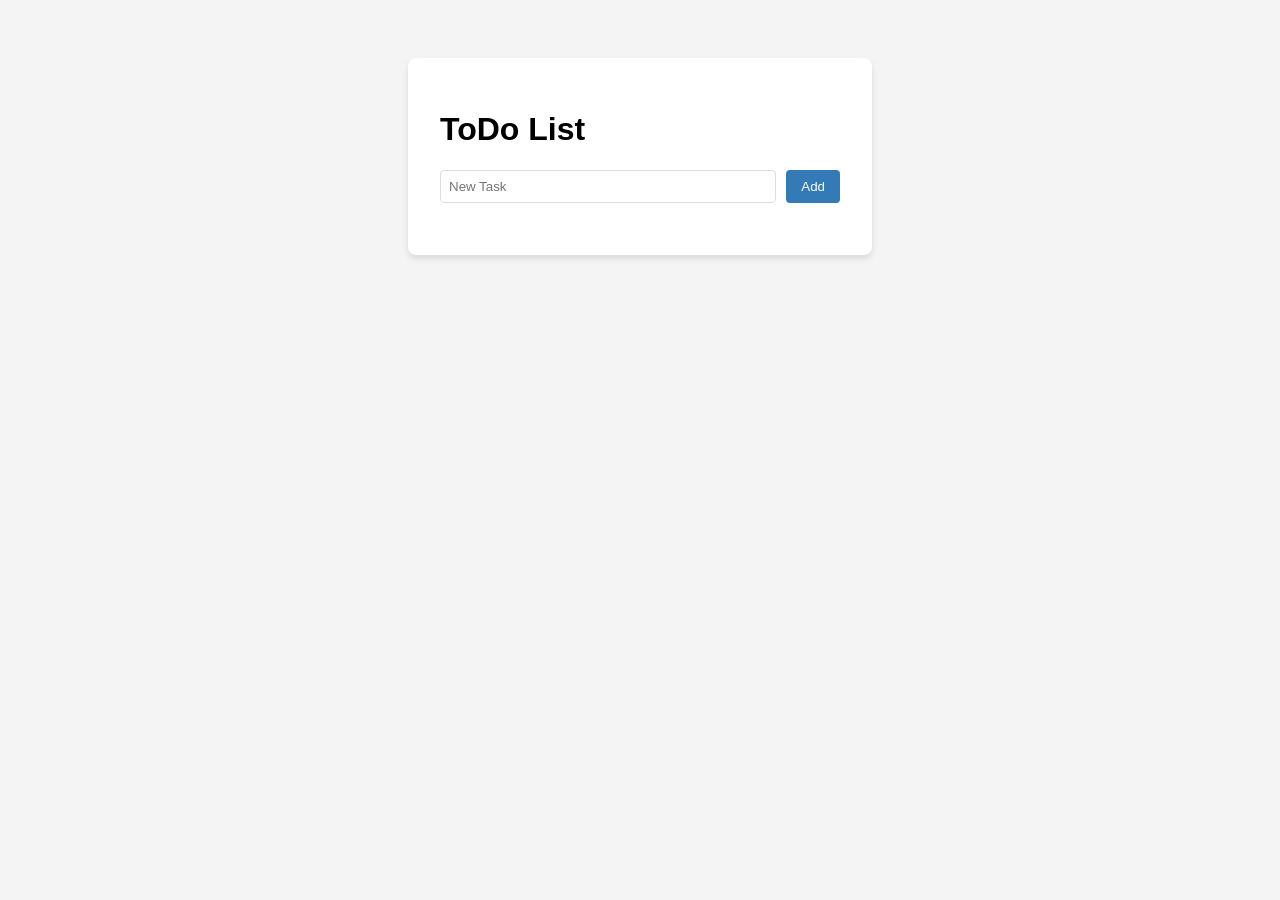
<file: lab3/task2/index.html>
<!DOCTYPE html>
<html lang="ru">
<head>
    <meta charset="UTF-8">
    <title>ToDo List Lab 3</title>
    <link rel="stylesheet" href="styles.css">
</head>
<body>
    <div class="container">
        <h1>ToDo List</h1>
        <div class="input-group">
            <input type="text" id="todo-input" placeholder="New Task">
            <button id="add-btn">Add</button>
        </div>
        <ul id="todo-list">
            </ul>
    </div>
    <script src="script.js"></script>
</body>
</html>
</file>
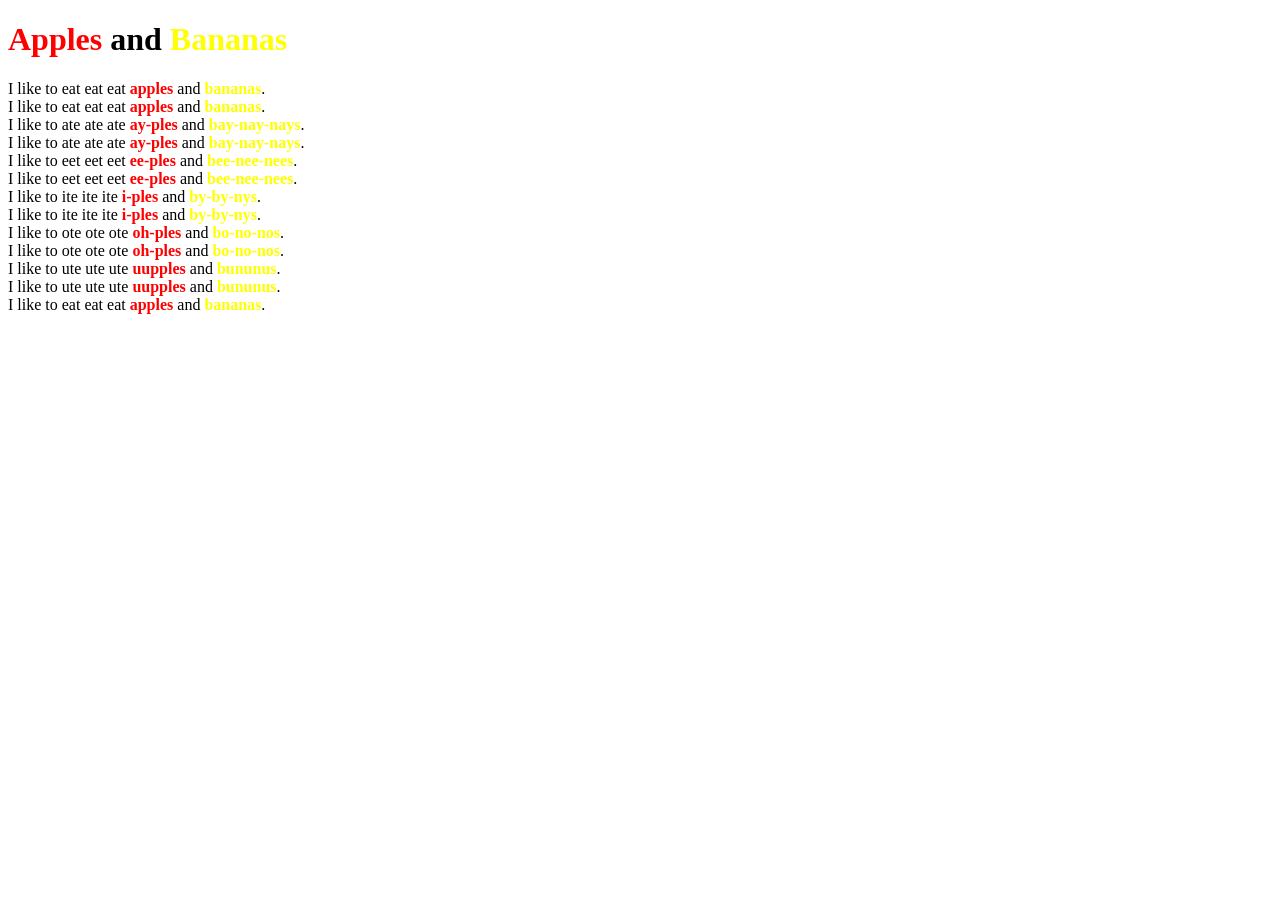
<file: Lab1/khanacademy/applesbananas.html>
<!DOCTYPE html>
<html>
    <head>
        <meta charset="utf-8">
        <title>Challenge: Apples and bananas classes</title>
        <style>
            .apples {
                color: red;
            }
            .bananas {
                color: yellow;
            }
        </style>
    </head>
    <body>

    <h1><strong class="apples">Apples</strong> and <strong class="bananas">Bananas</strong></h1>
    
    <p>
    I like to eat eat eat 
        <strong class="apples">apples</strong> and
        <strong class="bananas">bananas</strong>.<br>
    I like to eat eat eat 
        <strong class="apples">apples</strong> and
        <strong class="bananas">bananas</strong>.<br>
    I like to ate ate ate 
        <strong class="apples">ay-ples</strong> and
        <strong class="bananas">bay-nay-nays</strong>.<br>
    I like to ate ate ate 
        <strong class="apples">ay-ples</strong> and
        <strong class="bananas">bay-nay-nays</strong>.<br>
    I like to eet eet eet
        <strong class="apples">ee-ples</strong> and
        <strong class="bananas">bee-nee-nees</strong>.<br>
    I like to eet eet eet
        <strong class="apples">ee-ples</strong> and
        <strong class="bananas">bee-nee-nees</strong>.<br>
    I like to ite ite ite
        <strong class="apples">i-ples</strong> and
        <strong class="bananas">by-by-nys</strong>.<br>
    I like to ite ite ite
        <strong class="apples">i-ples</strong> and
        <strong class="bananas">by-by-nys</strong>.<br>
    I like to ote ote ote
        <strong class="apples">oh-ples</strong> and
        <strong class="bananas">bo-no-nos</strong>.<br>
    I like to ote ote ote
        <strong class="apples">oh-ples</strong> and
        <strong class="bananas">bo-no-nos</strong>.<br>
    I like to ute ute ute
        <strong class="apples">uupples</strong> and
        <strong class="bananas">bununus</strong>.<br>
    I like to ute ute ute
        <strong class="apples">uupples</strong> and
        <strong class="bananas">bununus</strong>.<br>
    I like to eat eat eat 
        <strong class="apples">apples</strong> and
        <strong class="bananas">bananas</strong>.<br>
</p>

    </body>
</html>
</file>
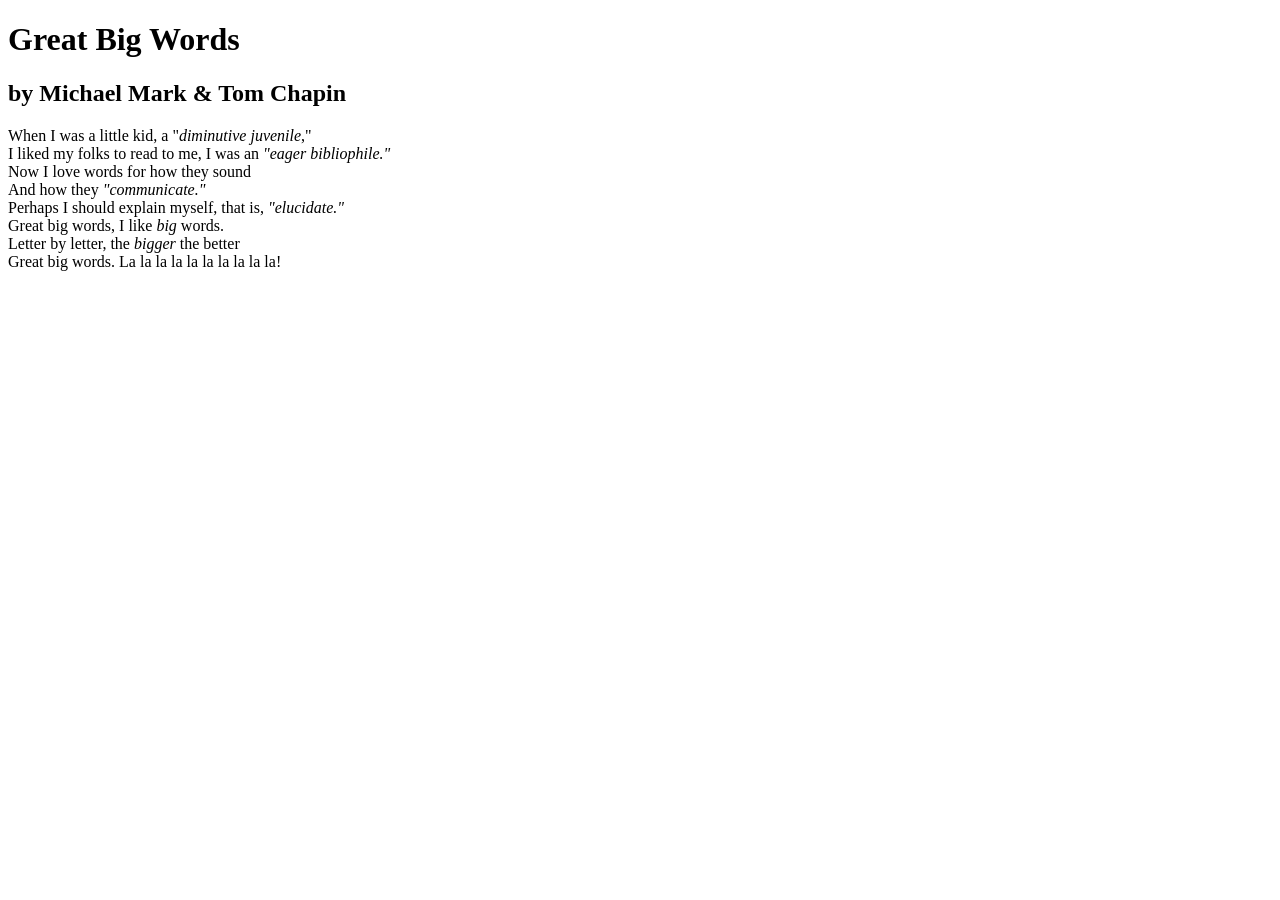
<file: Lab1/khanacademy/bigfontsizes.html>
<!DOCTYPE html>
<html>
    <head>
        <meta charset="utf-8">
        <title>Challenge: Great big font sizes</title>
        <style>
            .big {
                font-size:50;
            }
            
            .bigger { 
                font-size: 100;
            }
        </style>
    </head>
    <body>

<h1>Great Big Words</h1>
<h2>by Michael Mark & Tom Chapin</h2>

<p>When I was a little kid,
a "<em class="big">diminutive juvenile</em>," <br>
I liked my folks to read to me,
I was an <em class="big">"eager bibliophile."</em> <br>
Now I love words for how they sound <br>
And how they <em class="big">"communicate."</em> <br>
Perhaps I should explain myself,
that is, <em class="big">"elucidate."</em> <br>
Great big words, I like <em class="big">big</em> words. <br>
Letter by letter, the <em class="bigger">bigger</em> the better <br>
Great big words. La la la la la la la la la la!</p>

    </body>
</html>
</file>
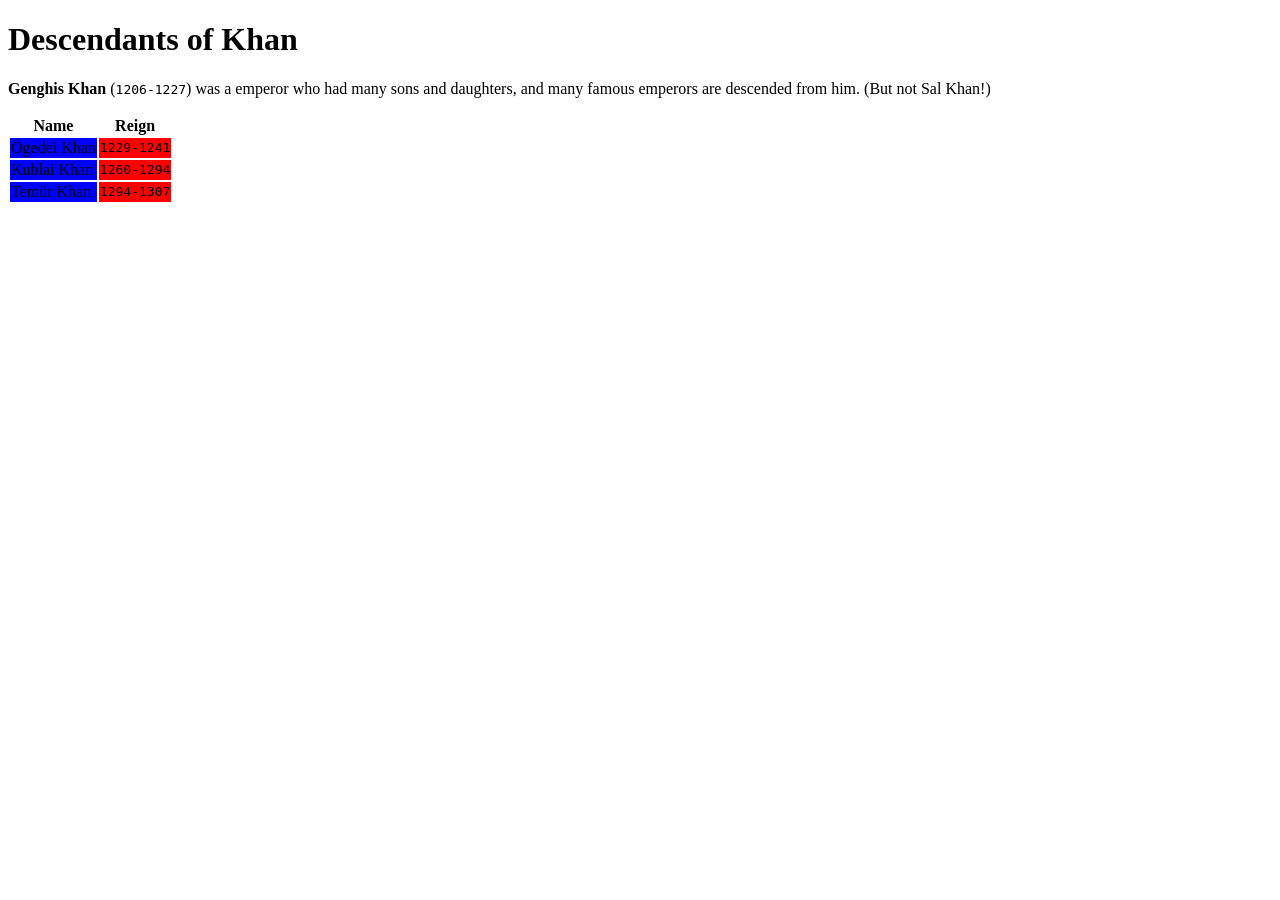
<file: Lab1/khanacademy/desofkhan.html>
<!DOCTYPE html>
<html>
    <head>
        <meta charset="utf-8">
        <title>Challenge: Descendants of Khan</title>
        <style>
            .emperor {
                font-family: cursive;
            }
            
            .reign {
                font-family: monospace;
            }
            table .emperor{
                background-color:blue;
            }
            table .reign{
                background-color:red;
            }
        </style>
    </head>
    <body>

    <h1>Descendants of Khan</h1>
    
    <p><strong class="emperor">Genghis Khan</strong> (<span class="reign">1206-1227</span>) was a emperor who had many sons and daughters, and many famous emperors are descended from him. (But not Sal Khan!)</p>
    
    <table>
        <thead>
            <tr>
                <th>Name</th>
                <th>Reign</th>
            </tr>
        </thead>
        <tbody>
            <tr>
                <td class="emperor">Ögedei Khan</td>
                <td class="reign">1229-1241</td>
            </tr>
            <tr>
                <td class="emperor">Kublai Khan</td>
                <td class="reign">1260-1294</td>
            </tr>
            <tr>
                <td class="emperor">Temür Khan</td>
                <td class="reign">1294-1307</td>
            </tr>
        </tbody>
    </table>

    </body>
</html>
</file>
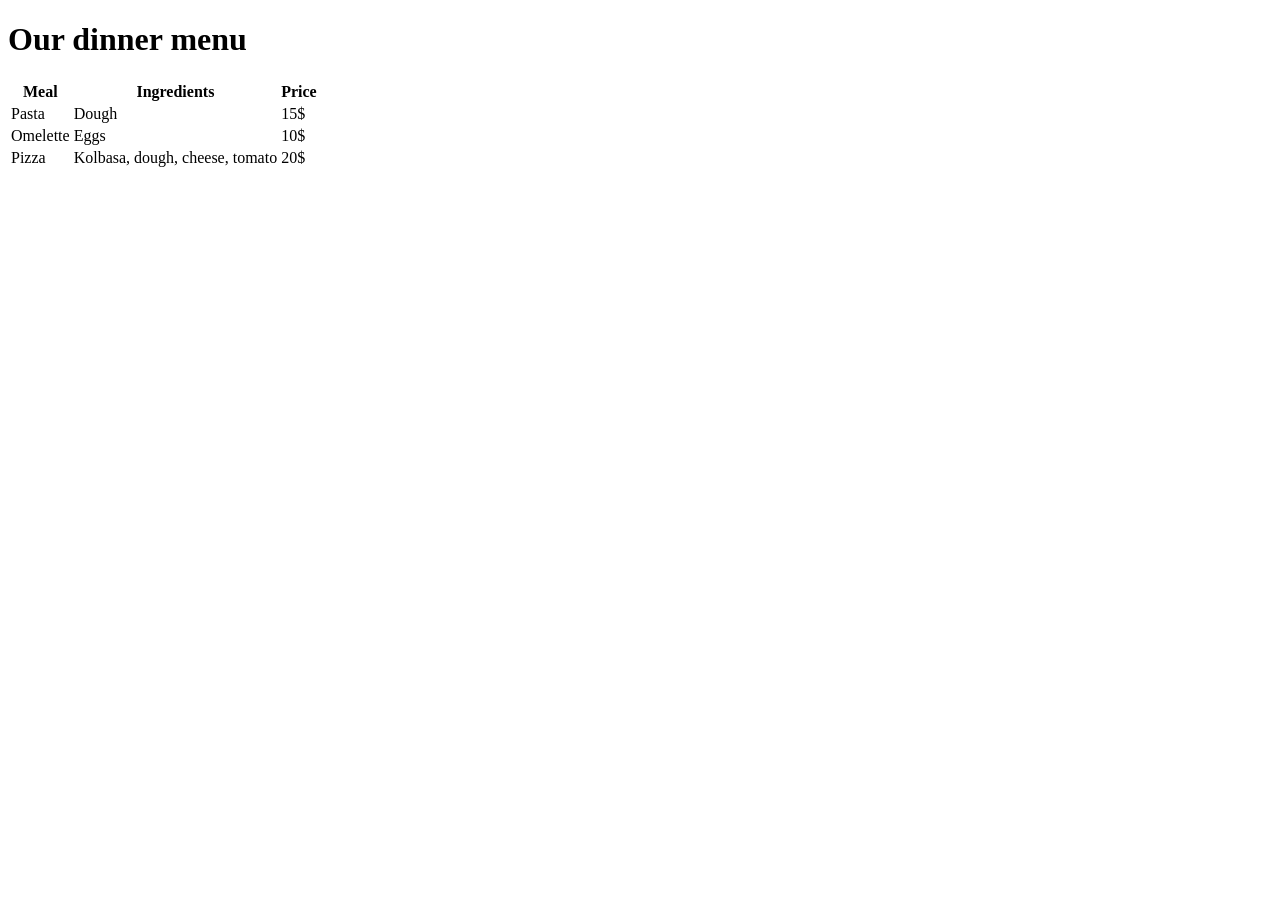
<file: Lab1/khanacademy/dinnertable.html>
<!DOCTYPE html>
<html>
    <head>
        <meta charset="utf-8">
        <title>Challenge: The dinner table</title>
    </head>
    <body>
    
        <h1>Our dinner menu</h1>

        <table>
            <thead>
                <tr>
                    <th>Meal</th>
                    <th>Ingredients</th>
                    <th>Price</th>
                </tr>
            </thead>
            <tbody>
                <tr>
                    <td>Pasta</td>
                    <td>Dough</td>
                    <td>15$</td>
                </tr>
                <tr>
                    <td>Omelette</td>
                    <td>Eggs</td>
                    <td>10$</td>
                </tr>
                <tr>
                    <td>Pizza</td>
                    <td>Kolbasa, dough, cheese, tomato</td>
                    <td>20$</td>
                </tr>
            </tbody>
        </table>

    </body>
</html>
</file>
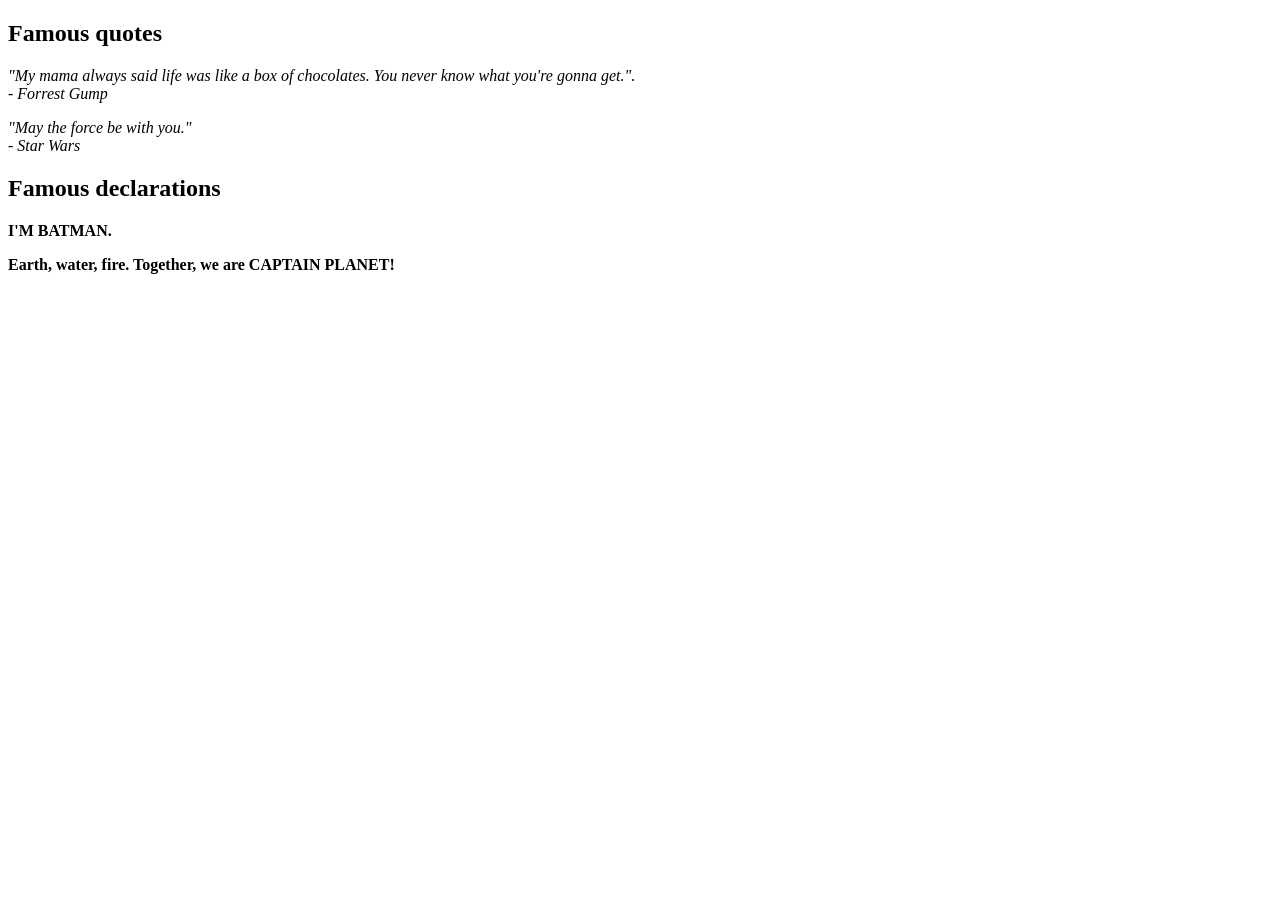
<file: Lab1/khanacademy/famousfontformat.html>
<!DOCTYPE html>
<html>
    <head>
        <meta charset="utf-8">
        <title>Challenge: Famous font formats</title>
        <style>
            .declaration { 
                font-weight:bold;
            }
            
            .quote {
                font-style:italic;
            }
        </style>
    </head>
    <body>

    <h2>Famous quotes</h2>
    <p class="quote">
    "My mama always said life was like a box of chocolates. You never know what you're gonna get.".
    <br> - Forrest Gump
    </p>
    
    <p class="quote">
    "May the force be with you."
    <br>- Star Wars
    </p>
    
     <h2>Famous declarations</h2>
     
    <p class="declaration">
    I'M BATMAN.
    </p>
    
    <p class="declaration">
    Earth, water, fire. Together, we are CAPTAIN PLANET!
    </p>
    
    </body>
</html>
</file>
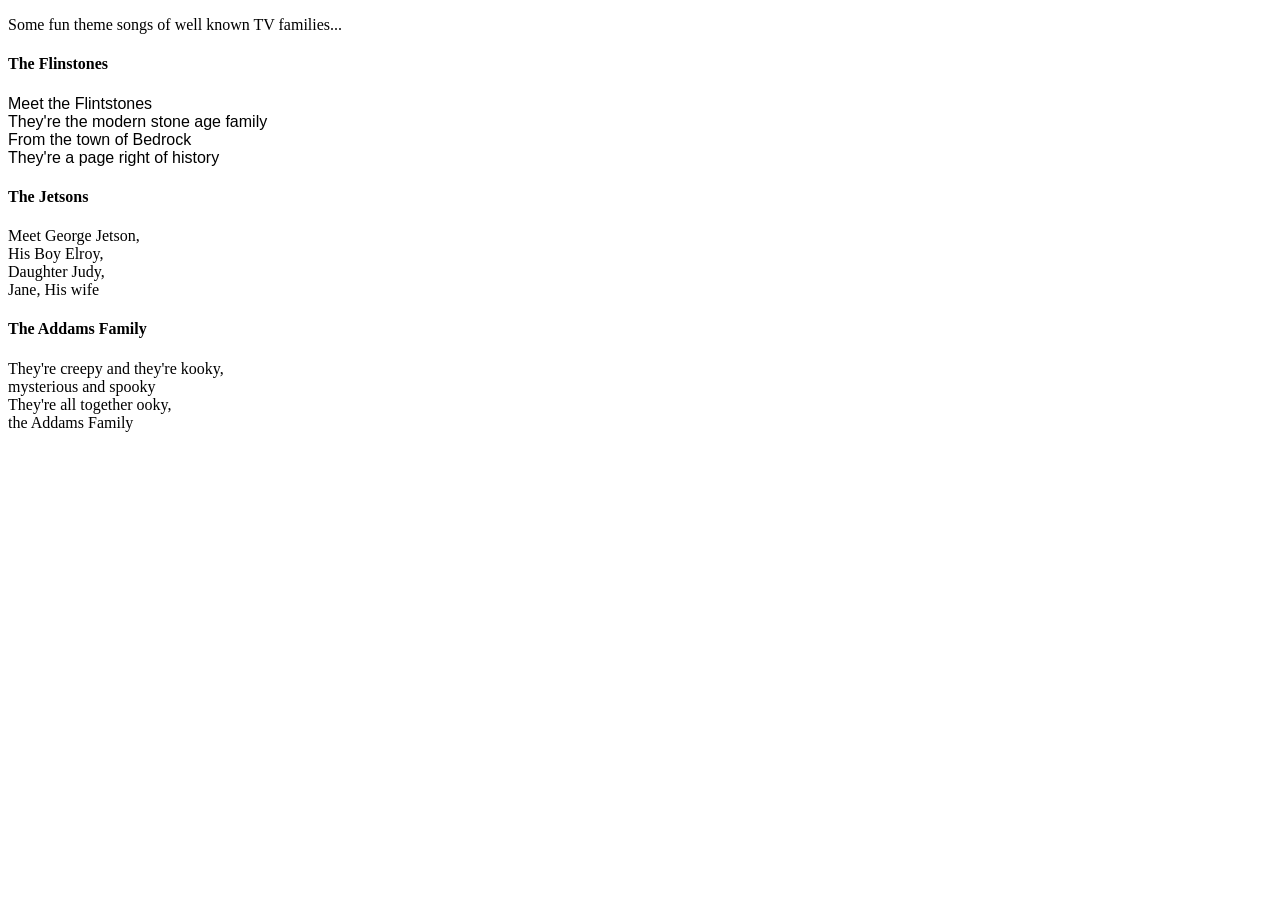
<file: Lab1/khanacademy/fancyforfamiliies.html>
<!DOCTYPE html>
<html>
    <head>
        <meta charset="utf-8">
        <title>Challenge: Fancy font families</title>
        <style>
        body {
            font-family: fantasy;
        }
        #flinstones {
            font-family: sans-serif;
        }
        
        #jetsons {
            font-family: serif;
        }
        
        #addams {
            font-family: fantasy;
        }
        </style>
    </head>
    <body>
    
    <p>Some fun theme songs of well known TV families...</p>
    
    <h4>The Flinstones</h4>
    <p id="flinstones">
    Meet the Flintstones<br>
    They're the modern stone age family<br>
    From the town of Bedrock<br>
    They're a page right of history</p>
    
    <h4>The Jetsons</h4>
    <p id="jetsons">
    Meet George Jetson,<br>
    His Boy Elroy,<br>
    Daughter Judy,<br>
    Jane, His wife
    </p>

    <h4>The Addams Family</h4>
    <p id="addams">
    They're creepy and they're kooky,<br>
    mysterious and spooky<br>
    They're all together ooky,<br>
    the Addams Family 
    </p>
    </body>
</html>
</file>
<file: lab3/task2/styles.css>
body {
    font-family: Arial, sans-serif;
    background-color: #f4f4f4;
    display: flex;
    justify-content: center;
    padding-top: 50px;
}

.container {
    background: white;
    padding: 2rem;
    border-radius: 8px;
    box-shadow: 0 4px 6px rgba(0,0,0,0.1);
    width: 400px;
}

.input-group {
    display: flex;
    gap: 10px;
    margin-bottom: 20px;
}

input {
    flex-grow: 1;
    padding: 8px;
    border: 1px solid #ddd;
    border-radius: 4px;
}

button#add-btn {
    background-color: #337ab7;
    color: white;
    border: none;
    padding: 8px 15px;
    border-radius: 4px;
    cursor: pointer;
}

ul {
    list-style: none;
    padding: 0;
}

li {
    display: flex;
    align-items: center;
    padding: 10px;
    border-bottom: 1px solid #eee;
}

.todo-text {
    flex-grow: 1;
    margin-left: 10px;
}

.completed {
    text-decoration: line-through;
    color: gray;
}

.delete-btn {
    background: none;
    border: none;
    color: red;
    cursor: pointer;
    font-size: 1.2rem;
}
</file>
